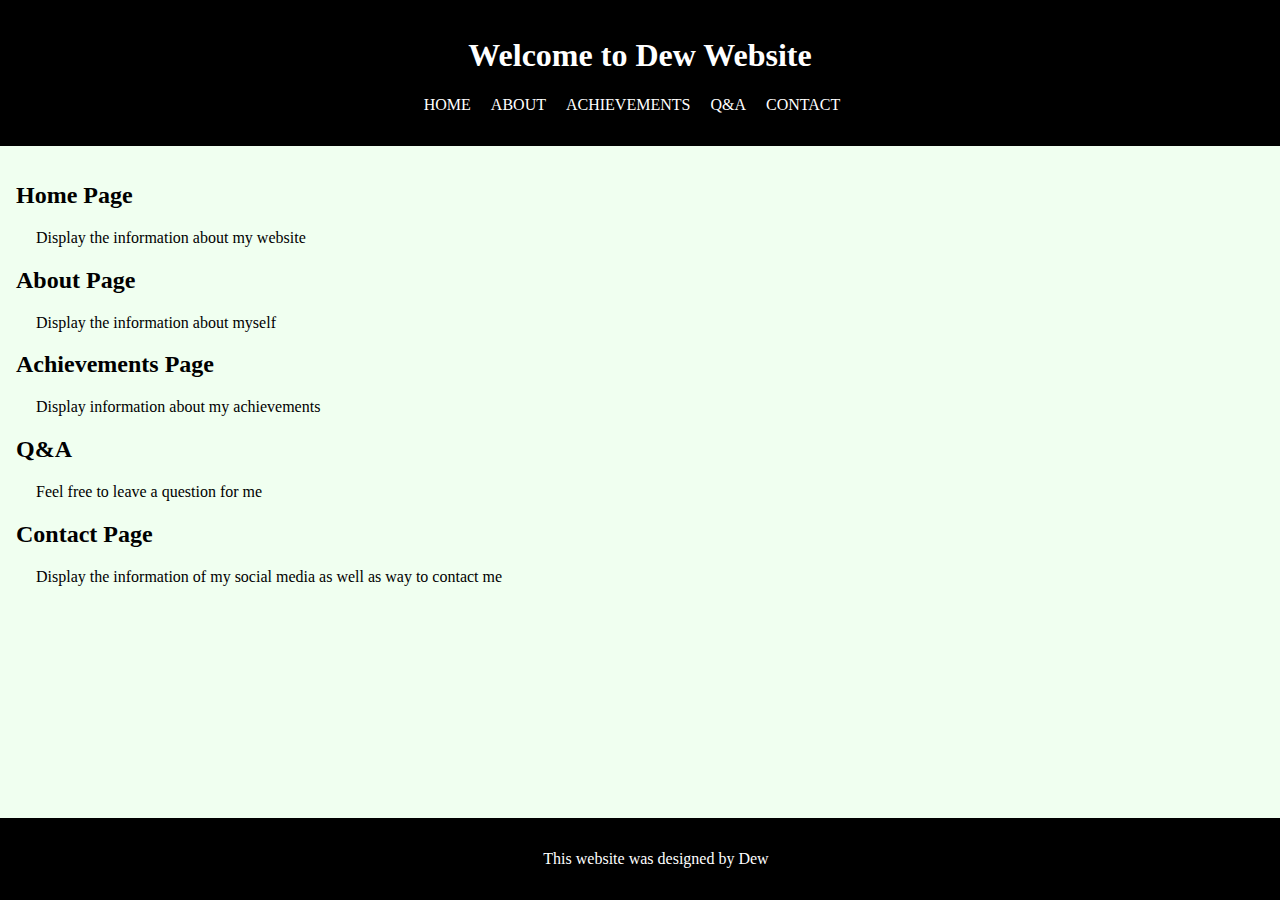
<file: index.html>
<!DOCTYPE html>
<html lang="en">
<head>
  <meta charset="UTF-8">
  <title>Home</title>
  <link rel="stylesheet" href="style.css">
  <link rel="icon" href="Elsa_(1).jpg" sizes="32x32">
</head>

<body>
<!--Header section-->
<header>
  <h1>Welcome to Dew Website</h1>
  <nav>
    <ul>
      <li><a href="index.html">Home</a></li>
      <li><a href="about.html">About</a></li>
      <li><a href="achievements.html">Achievements</a></li>
      <li><a href="q&a.html">Q&A</a></li>
      <li><a href="contact.html">Contact</a></li>
    </ul>
  </nav>
</header>
<!--End of header section-->

<!--Main section-->
<main>
  <h2>Home Page</h2>
  <p>Display the information about my website</p>
  <h2>About Page</h2>
  <p>Display the information about myself</p>
  <h2>Achievements Page</h2>
  <p>Display information about my achievements</p>
  <h2>Q&A</h2>
  <p>Feel free to leave a question for me</p>
  <h2>Contact Page</h2>
  <p>Display the information of my social media as well as way to contact me</p>
</main>
<!--End of main section-->

<!--Footer section-->
<footer>
  <p>This website was designed by Dew</p>
</footer>
<!--End of footer section-->
</body>
</html>
</file>
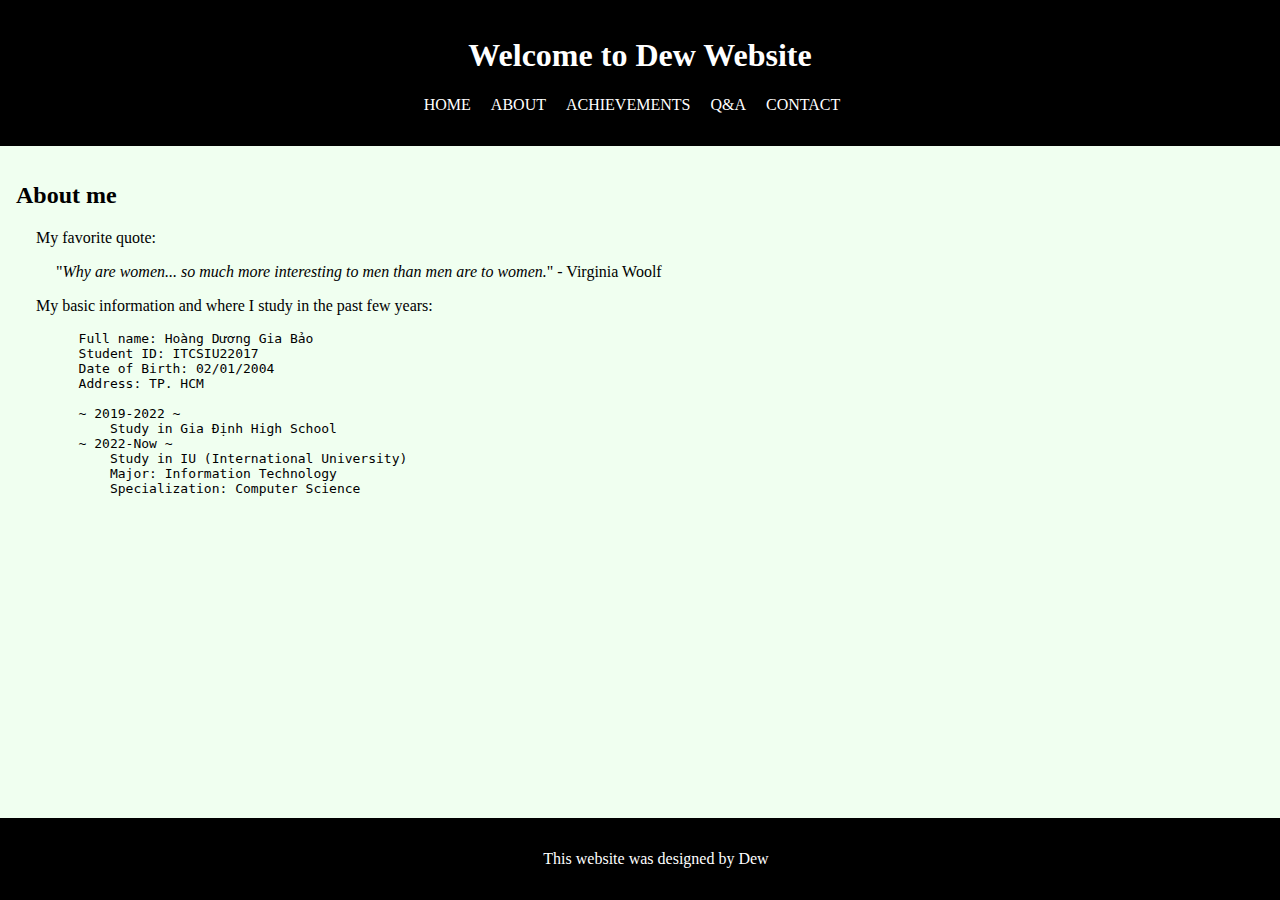
<file: about.html>
<!DOCTYPE html>
<html lang="en">
<head>
    <meta charset="UTF-8">
    <title>About</title>
    <link rel="stylesheet" href="style.css">
    <link rel="icon" href="Elsa_(1).jpg" sizes="32x32">
</head>
<body>
<!--Header section-->
<header>
    <h1>Welcome to Dew Website</h1>
    <nav>
        <ul>
            <li><a href="index.html">Home</a></li>
            <li><a href="about.html">About</a></li>
            <li><a href="achievements.html">Achievements</a></li>
            <li><a href="q&a.html">Q&A</a></li>
            <li><a href="contact.html">Contact</a></li>
        </ul>
    </nav>
</header>
<!--End of header section-->

<!--Main section-->
<main>
    <h2>About me</h2>
    <p>My favorite quote:</p>
    <blockquote>"<em>Why are women... so much more interesting to men than men are to women.</em>" - Virginia Woolf</blockquote>
    <p>My basic information and where I study in the past few years:</p>
    <pre>
        Full name: Hoàng Dương Gia Bảo
        Student ID: ITCSIU22017
        Date of Birth: 02/01/2004
        Address: TP. HCM

        ~ 2019-2022 ~
            Study in Gia Định High School
        ~ 2022-Now ~
            Study in IU (International University)
            Major: Information Technology
            Specialization: Computer Science
    </pre>
</main>
<!--End of main section-->

<!--Footer section-->
<footer>
    <p>This website was designed by Dew</p>
</footer>
<!--End of footer section-->
</body>
</html>
</file>
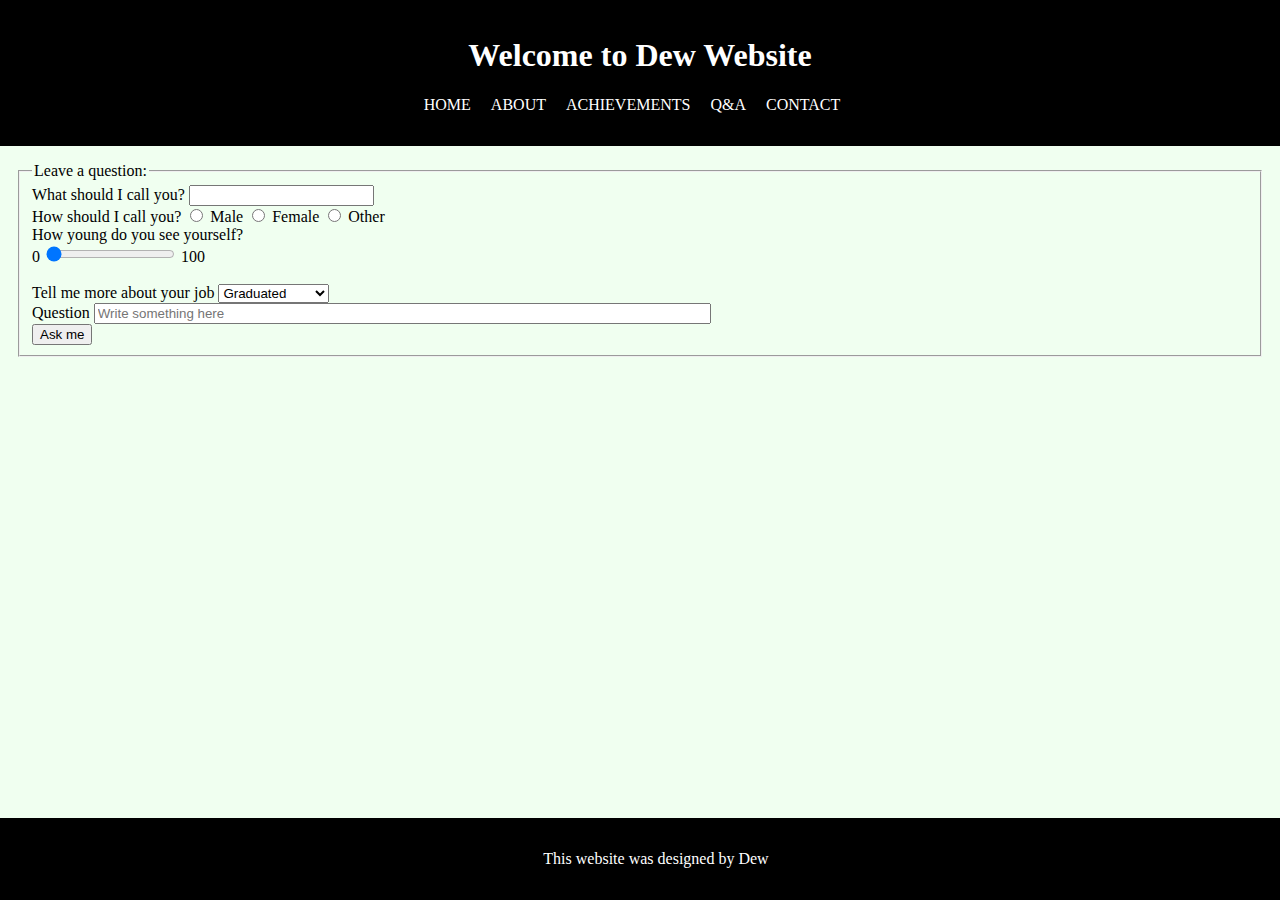
<file: q&a.html>
<!DOCTYPE html>
<html lang="en">
<head>
    <meta charset="UTF-8">
    <title>Q&A</title>
    <link rel="stylesheet" href="style.css">
    <link rel="icon" href="Elsa_(1).jpg" sizes="32x32">
</head>
<body>
<!--Header section-->
<header>
    <h1>Welcome to Dew Website</h1>
    <nav>
        <ul>
            <li><a href="index.html">Home</a></li>
            <li><a href="about.html">About</a></li>
            <li><a href="achievements.html">Achievements</a></li>
            <li><a href="q&a.html">Q&A</a></li>
            <li><a href="contact.html">Contact</a></li>
        </ul>
    </nav>
</header>
<!--End of header section-->

<!--Main section-->
<main>
    <form oninput="x.value=parseInt(age.value)">
        <fieldset>
            <legend>Leave a question:</legend>
<!--Name-->
            <label for="name">What should I call you?</label>
            <input type="text" id="name" name="name">
            <br>
<!--Sex-->
            <label>How should I call you?</label>
            <input type="radio" id="male" name="sex" value="Male">
            <label for="male">Male</label>
            <input type="radio" id="female" name="sex" value="Female">
            <label for="female">Female</label>
            <input type="radio" id="other" name="sex" placeholder="Other">
            <label for="other">Other</label>
            <br>
<!--Age-->
            <label>How young do you see yourself?</label>
            <br>
            0
            <input type="range" id="age" name="age" value="0">
            100
            <br>
            <output name="x" for="age"></output>
            <br>
<!--Job-->
            <label for="job">Tell me more about your job</label>
            <select name="job" id="job">
                <option value="graduated">Graduated</option>
                <option value="undergraduate">Undergraduate</option>
            </select>
            <br>
<!--Question-->
            <label for="question">Question</label>
            <input type="text" id="question" name="question" placeholder="Write something here" size="74px">
            <br>
<!--Submit-->
            <input type="submit" value="Ask me">
        </fieldset>
    </form>
</main>
<!--End of main section-->

<!--Footer section-->
<footer>
    <p>This website was designed by Dew</p>
</footer>
<!--End of footer section-->
</body>
</html>
</file>
<file: style.css>
body {
    margin: 0;
    padding: 0;
    background-color: honeydew;
}
header {
    background-color: #000;
    color: #fff;
    padding: 1rem;
    text-align: center;
}
nav ul {
    list-style: none;
    padding: 0;
}
nav ul li {
    display: inline;
    margin-right: 1rem;
    text-transform: uppercase;
}
nav ul li a:hover {
    color: wheat;
}
nav ul li a {
    color: #fff;
    text-decoration: none;
}
.container {
    text-align: center;
}
nav ul li a img:hover {
    border: 2px solid wheat;
    box-shadow: 2px 2px wheat;
}
main {
    padding: 1rem;
}
main p {
    text-indent: 20px;
}
footer {
    background-color: #000000;
    color: #fff;
    text-align: center;
    padding: 1rem;
    position: fixed;
    width: 100%;
    bottom: 0;
}
</file>
